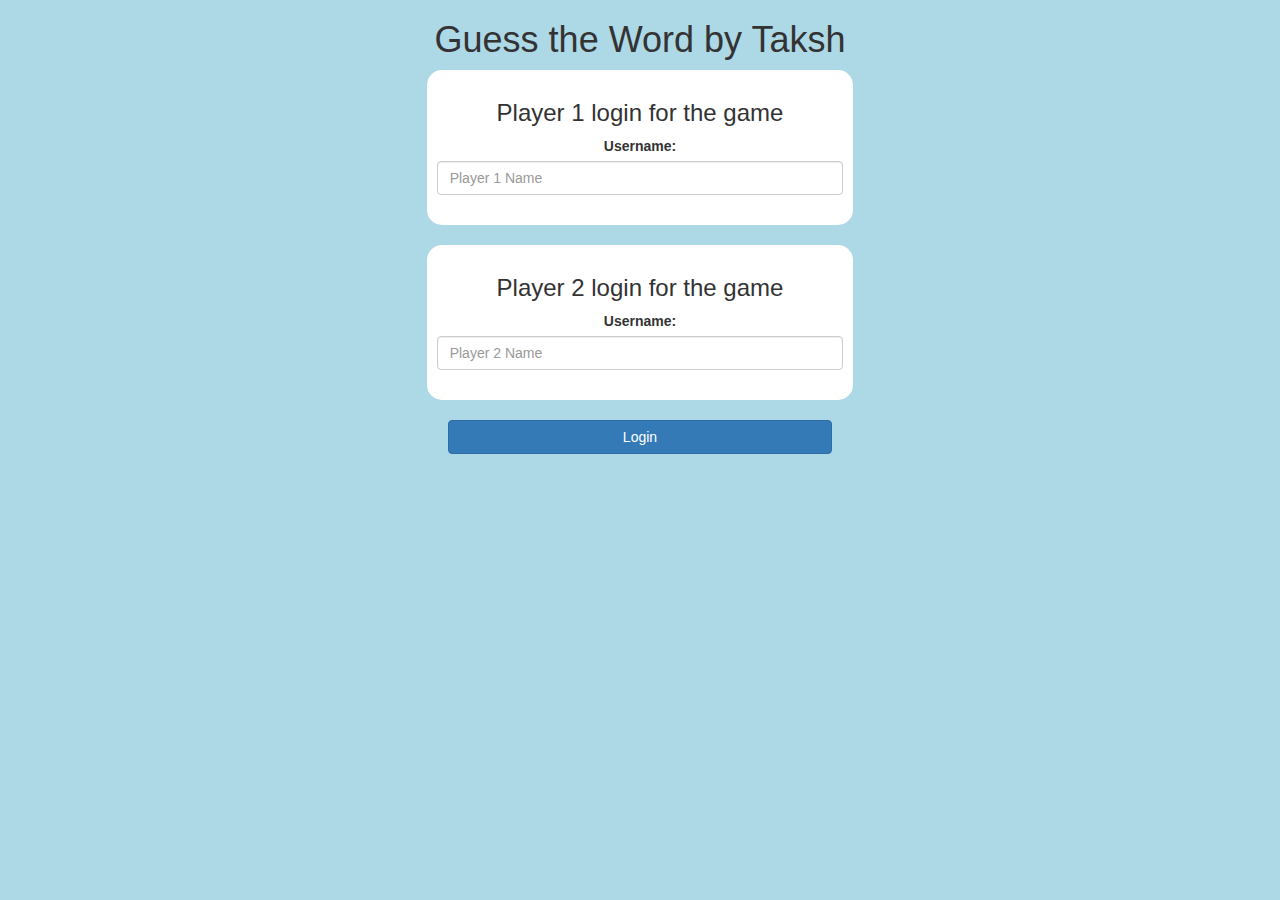
<file: index.html>
<html>
     <head>
          <title>Guess the Word by Taksh</title>
<link rel="stylesheet" href="https://maxcdn.bootstrapcdn.com/bootstrap/3.4.0/css/bootstrap.min.css">
<script src="https://ajax.googleapis.com/ajax/libs/jquery/3.4.1/jquery.min.js"></script>
<script src="https://maxcdn.bootstrapcdn.com/bootstrap/3.4.0/js/bootstrap.min.js"></script>
<meta name="viewport" content="width=device-width, initial-scale=1">
<link rel="stylesheet"  type="text/css" href="game.css">
<script src="game_login.js"></script>
</head>
<body>
<center>
     <h1>Guess the Word by Taksh</h1>
     <div class="col-lg-4 col-sm-8 col-xs-11 login_div1">
          <h3>Player 1 login for the game</h3>
          <label>Username: </label>
          <input type="text" id="player1_name_input" class="form-control" placeholder="Player 1 Name">
          <br>
     </div>
     <br>
     <div class="col-lg-4 col-sm-8 col-xs-11 login_div2">
          <h3>Player 2 login for the game</h3>
          <label>Username: </label>
          <input type="text" id="player2_name_input" class="form-control" placeholder="Player 2 Name">
          <br>
          </div>
     <br>
      <div>
          <button style="width:30%" class="btn btn-primary" onclick="addUser()">Login</button>
     </div>
</center>
</body>
</html>
</file>
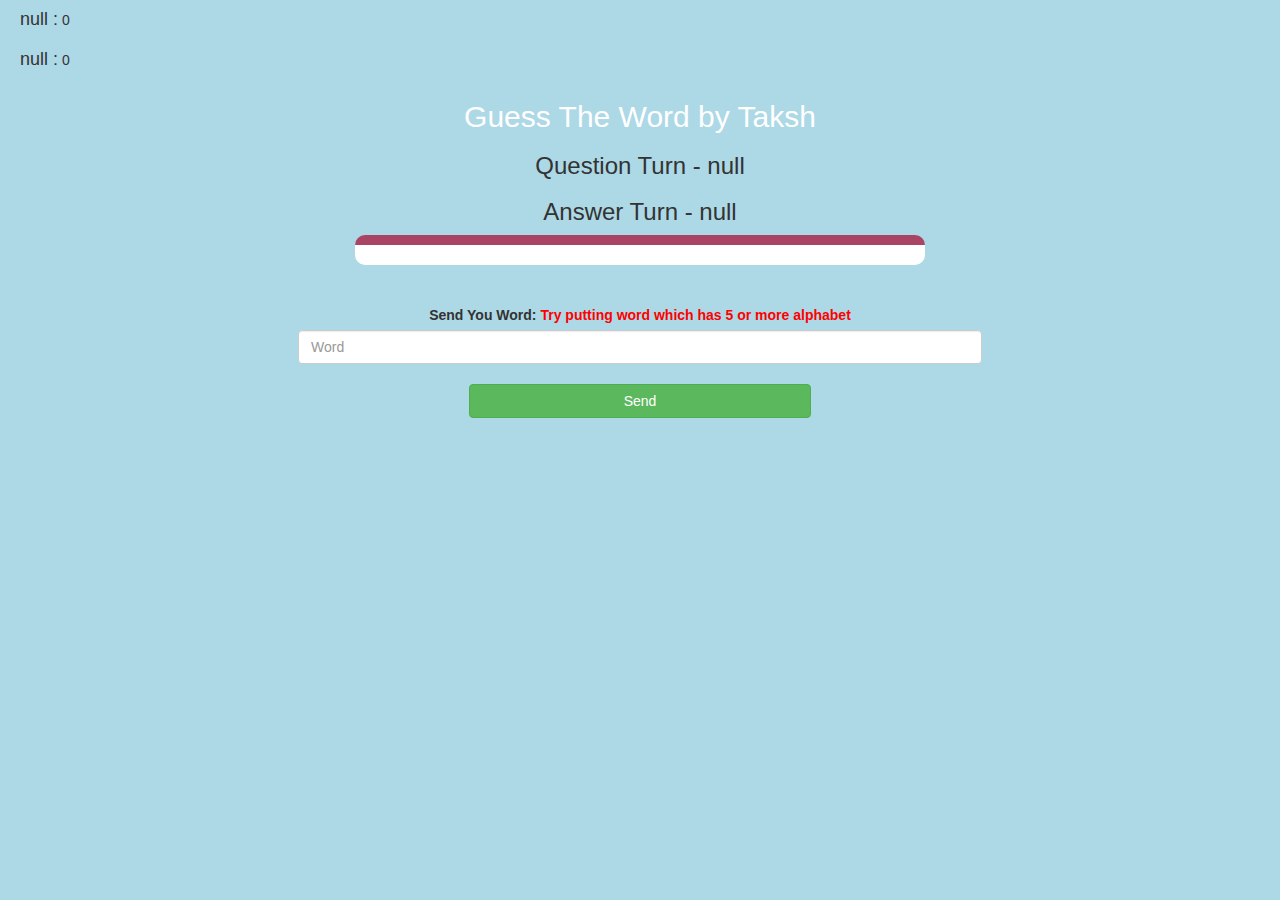
<file: game_page.html>
<html>
<head>
	<title>Guess The Word by Taksh</title>
<meta name="viewport" content="width=device-width, initial-scale=1">
<link rel="stylesheet" href="https://maxcdn.bootstrapcdn.com/bootstrap/3.4.0/css/bootstrap.min.css">
<script src="https://ajax.googleapis.com/ajax/libs/jquery/3.4.1/jquery.min.js"></script>
<script src="https://maxcdn.bootstrapcdn.com/bootstrap/3.4.0/js/bootstrap.min.js"></script>
<link rel="stylesheet" type="text/css" href="game.css">
</head>
<body>
<h4 id="player1_name"></h4> <span id="player1_score"></span>
<br>
<h4 id="player2_name"></h4> <span id="player2_score"></span>
<div class="container">
	<center>
		<h2 style="color: white;">Guess The Word by Taksh</h2>
		<h3 id="player_question"></h3>
		<h3 id="player_answer"></h3>
		<div id="output" class="col-lg-6"> </div>
		<br>
		<br>
		<label>Send You Word: <b style="color: red">Try putting word which has 5 or more alphabet
		</b>
		</label>
		<input type="text" id="word" class="form-control" placeholder="Word">
		<br>
		<button onclick="send()" class="btn btn-success" style="width: 30%;">Send</button>
	</center>
</div>
<script src="game_page.js"></script>
</body>
</html>
</file>
<file: game.css>
body{
	background: lightblue;
}
.login_div1 , .login_div2{
		background: white;
		padding: 10px;
		float: none;
		border-radius: 15px;
	}
#player1_name , #player2_name{
	display: inline-block;
	margin-left: 20px;
}
#word{
	width: 60%;
}
#word_display{
	letter-spacing: 5px;
}
#output{
background: white;
border-radius: 10px;
border-top: 10px solid #AA4465;
padding: 10px;
float: none;
text-align: left;
}
</file>
